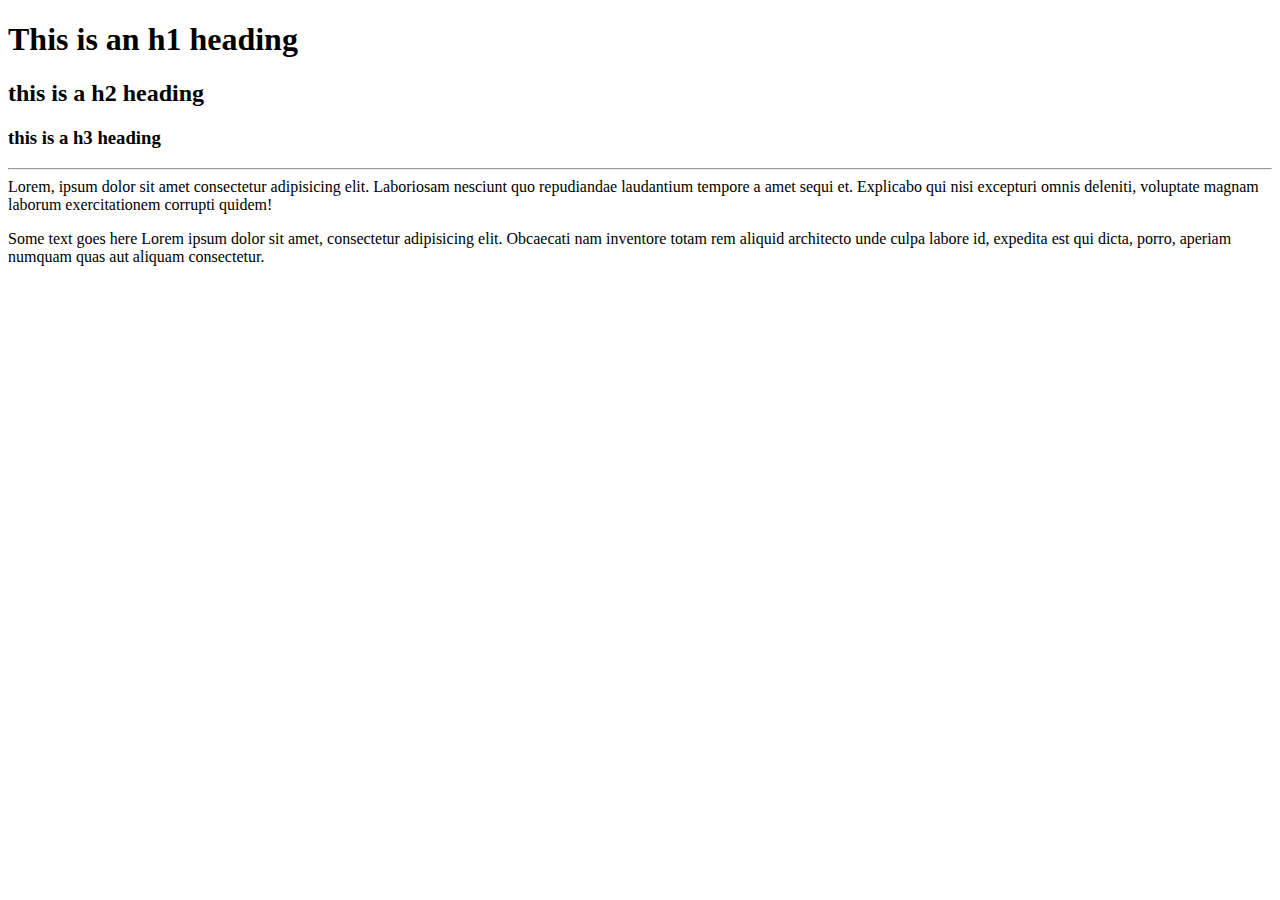
<file: index.html>
<!DOCTYPE html>
<html>
    <head>
        <title>My First Website</title>
    </head>
    <body>
        <h1>This is an h1 heading</h1>
        <h2>this is a h2 heading</h2>
        <h3>this is a h3 heading</h3>
        <hr>

<pr>Lorem, ipsum dolor sit amet consectetur adipisicing elit. Laboriosam nesciunt quo repudiandae laudantium tempore a amet sequi et. Explicabo qui nisi excepturi omnis deleniti, voluptate magnam laborum exercitationem corrupti quidem!</pr>
        <p>
        Some text goes here   Lorem ipsum dolor sit amet, consectetur adipisicing elit. Obcaecati nam inventore totam rem aliquid architecto unde culpa labore id, expedita est qui dicta, porro, aperiam numquam quas aut aliquam consectetur.  
        </p>
    </body>   
</html>
</file>
